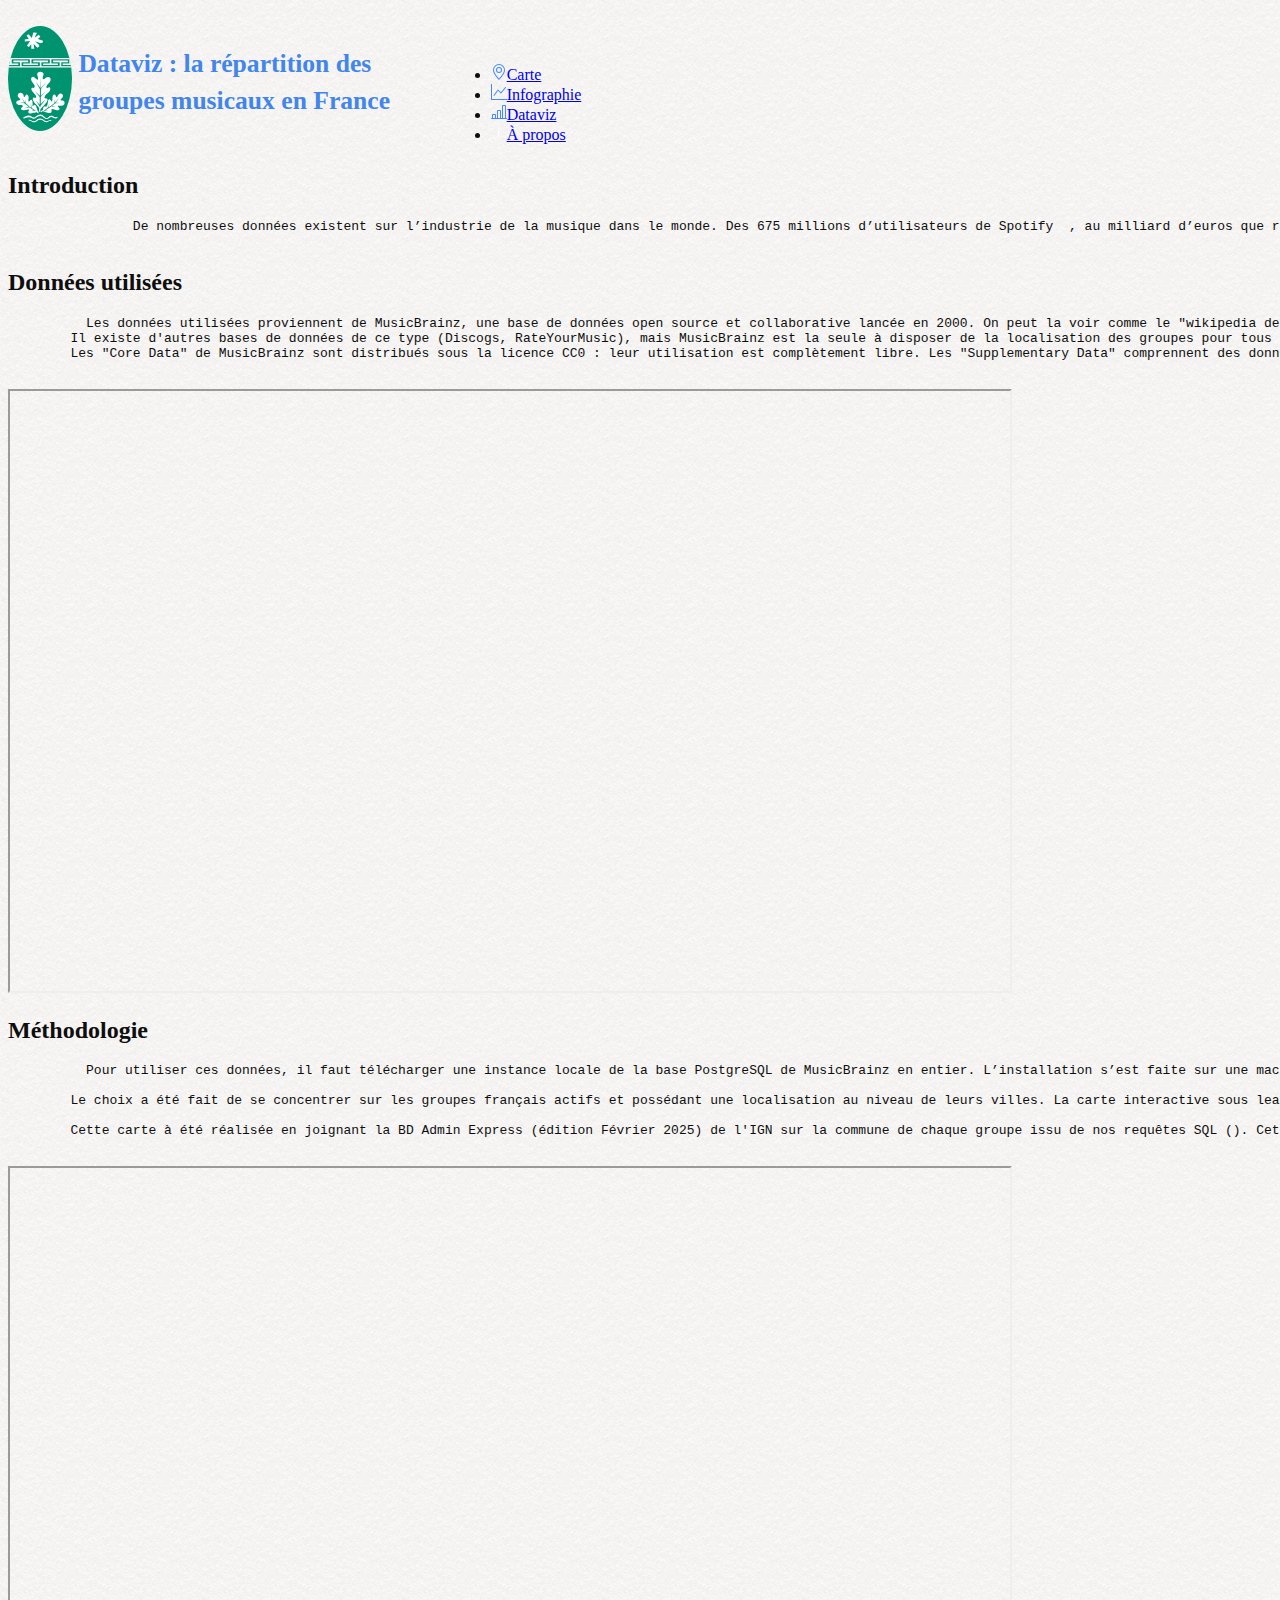
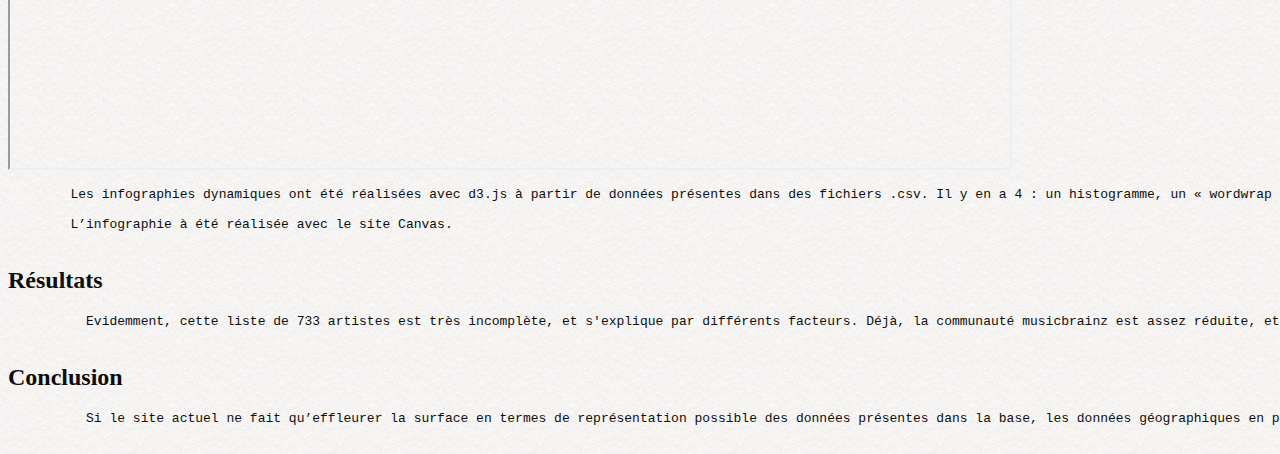
<file: a_propos.html>
<!DOCTYPE html>
<html lang="fr">

<head>
  <meta charset="UTF-8">
  <meta name="description" content="Dataviz - les groupes musicaux en france">
  <meta name="author" content="Fabian MATHIEU">
  <meta name="viewport" content="width=device-width, initial-scale=1">
  <meta http-equiv="Cache-Control" content="max-age=31536000, must-revalidate">
  <title>Dataviz</title>
  <link rel="icon" type="image/x-icon" href="img/icon.png">
  <link rel="stylesheet" href="style.css">
</head>

<body>
  <header>
    <div class="pnr"><a href="index.html"><img class="logo" src="img/logo.svg" width="64" height="105"></a>
      <h1><a href="index.html">Dataviz : la répartition des groupes musicaux en France</a></h1>
    </div>
    <nav class="nav">
      <ul class="ul">
        <li><a href="index.html"><img src="img/geo_blue.svg" width="16" height="16">Carte</a></li>
		<li><a href="infographie.html"><img src="img/graph_blue.svg" width="16" height="16">Infographie</a></li>
		<li><a href="dataviz.html"><img src="img/chart_blue.svg" width="16" height="16">Dataviz</a></li>
        <li class="active"><a href="a_propos.html"><img src="img/info_white.svg" width="16" height="16">À propos</a></li>
      </ul>
    </nav>
  </header>
  <main>
	<h2>Introduction</h2>
	  <pre>
		De nombreuses données existent sur l’industrie de la musique dans le monde. Des 675 millions d’utilisateurs de Spotify  , au milliard d’euros que représente l’industrie de la musique enregistrée en France  sans parler des concerts, le tableau semble à priori complet. Le problème, c’est que très peu de données géographiques existent : où se forment les groupes ? Ont-ils des salles de concert à proximité ?  Existe-t-il des scènes locales particulières ? Ici, l’objectif sera de dresser un portait général des groupes de musique actifs en France métropolitaine.
	  </pre>
	<h2>Données utilisées</h2>
      <pre>
	  Les données utilisées proviennent de MusicBrainz, une base de données open source et collaborative lancée en 2000. On peut la voir comme le "wikipedia de la musique". Ses données sont très complètes : on plus des genres musicaux de l'artiste, on peut y trouver leur lieu de formation, de résidence actuelle, ainsi que toutes les versions CD, vinyles ou numériques de leurs sorties.
	Il existe d'autres bases de données de ce type (Discogs, RateYourMusic), mais MusicBrainz est la seule à disposer de la localisation des groupes pour tous les types de musiques et qui propose librement ses données en téléchargement.
	Les "Core Data" de MusicBrainz sont distribués sous la licence CC0 : leur utilisation est complètement libre. Les "Supplementary Data" comprennent des données entrées par les utilisateurs comme le ou les genres musicaux du groupe. Elles distribuées avec la licence CC BY-NC-SA 3.0, permettant de modifier et de partager la donnée dans un cadre non-commercial, en citant la source, et en redistribuant ce travail sous cette même licence.
	  </pre>
		  <iframe
	        id="MusicBrainz"
	        title="MusicBrainz"
	        width="1000px"
	        height="600px"
	        src="https://musicbrainz.org/">
	      </iframe>
	<h2>Méthodologie</h2>
	  <pre>
	  Pour utiliser ces données, il faut télécharger une instance locale de la base PostgreSQL de MusicBrainz en entier. L’installation s’est faite sur une machine virtuelle Ubuntu LTS en utilisant docker, comme expliqué dans la documentation. C’était la partie la plus chronophage et complexe de ce travail. Toutes les données utilisées proviennent des exports .csv de requêtes SQL effectuées sur le logiciel dbeaver, qui sont disponibles sur le github (https://github.com/metabrainz/musicbrainz-docker).
	  
	Le choix a été fait de se concentrer sur les groupes français actifs et possédant une localisation au niveau de leurs villes. La carte interactive sous leaflet devait initialement montrer les groupes dont on connaissait seulement le département ou la région, mais cela à été retiré car pas strictement nécessaire. 733 groupes français actifs possèdent une localisation au niveau de leur ville sur MusicBrainz.
	
	Cette carte à été réalisée en joignant la BD Admin Express (édition Février 2025) de l'IGN sur la commune de chaque groupe issu de nos requêtes SQL (). Cette jointure joignant les groupes sur tous les homonymes de leur ville de résidence : un nettoyage manuel a été fait. Il a fallu simplifier la géométrie des villes sur QGIS pour limiter leur taille (de 92 mb à 4,4 mb) et exporter un geojson qui associait tous les groupes présents dans une ville à une seule géométrie, ce qui a été fait avec un script python (de 4,4 mb à 430 kb).
	</pre>
		<iframe
	        id="code_python"
	        title="code_python"
	        width="1000px"
	        height="600px"
	        src="https://github.com/fabian-mathieu/fabian-mathieu.github.io/blob/main/scripts_python/formatage_geojson_villes.py">
	      </iframe>
	<pre>
	Les infographies dynamiques ont été réalisées avec d3.js à partir de données présentes dans des fichiers .csv. Il y en a 4 : un histogramme, un « wordwrap » des genres musicaux les plus communs des groupes présents sur la carte, sa déclinaison en « lollipop », et un « pie chart » de la répartition des groupes par type de commune.
	
	L’infographie à été réalisée avec le site Canvas.
	  </pre>
	<h2>Résultats</h2>
	  <pre>
	  Evidemment, cette liste de 733 artistes est très incomplète, et s'explique par différents facteurs. Déjà, la communauté musicbrainz est assez réduite, et bien souvent la localisation des groupes n'est pas présente ou encore moins mise à jour. Le fait de n'inclure que les groupes exclut beaucoup d'artistes d'autres genres :  les artistes individuels comme les rappeurs sont de facto exclus de cette analyse dans leur grande majorité. Le wordwrap montre la surreprésentation de groupes de métal par rapport à la réalité : cela s’explique par la base de fans mondiale pour ce genre de musique, qui s’exporte très facilement comparé à des artistes connus seulement dans leur pays d’origine.
	  </pre>
	<h2>Conclusion</h2>
	  <pre>
	  Si le site actuel ne fait qu’effleurer la surface en termes de représentation possible des données présentes dans la base, les données géographiques en particulier sont loin d’être exhaustives. A l’heure actuelle, le site est une ébauche de ce à quoi pourrait ressembler un site proposant une cartographie plus complète des groupes en France.
	  </pre>
  </main>
</body>

</html>
</file>
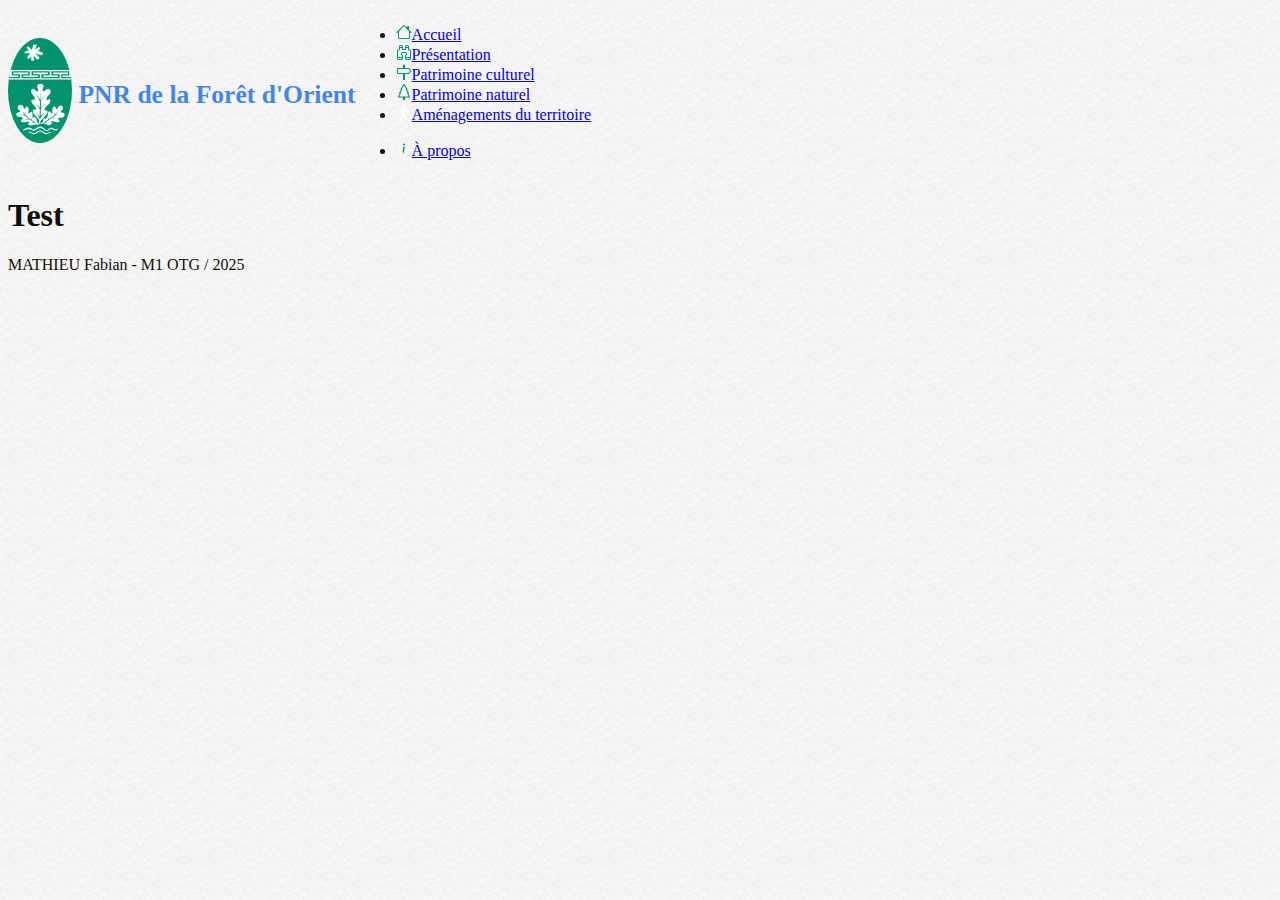
<file: amenagement.html>
<!DOCTYPE html>
<html lang="fr">

<head>
  <meta charset="UTF-8">
  <meta name="description" content="Observatoire des territoires - PNR de la Forêt d'Orient">
  <meta name="author" content="Fabian MATHIEU">
  <meta name="viewport" content="width=device-width, initial-scale=1">
  <meta http-equiv="Cache-Control" content="max-age=31536000, must-revalidate">
  <title>PNR - Forêt d'Orient</title>
  <link rel="icon" type="image/x-icon" href="img/icon.png">
  <link rel="stylesheet" href="style.css">
</head>

<body>
  <header>
    <div class="pnr"><a href="index.html"><img class="logo" src="img/logo.svg" width="64" height="105"></a>
      <h1><a href="index.html">PNR de la Forêt d'Orient</a></h1>
    </div>
    <nav class="navigation">
      <ul class="nav-left">
        <li><a href="index.html"><img class="icon" src="img/house_green.svg" width="16" height="16">Accueil</a></li>
        <li><a href="presentation.html"><img class="icon" src="img/binoculars_green.svg" width="16" height="16">Présentation</a></li>
        <li><a href="culture.html"><img class="icon" src="img/signpost_green.svg" width="16" height="16">Patrimoine culturel</a></li>
        <li><a href="nature.html"><img class="icon" src="img/tree_green.svg" width="16" height="16">Patrimoine naturel</a></li>
        <li class="active"><a href="amenagement.html"><img class="icon" src="img/person_walking_white.svg" width="16" height="16">Aménagements du territoire</a></li>
      </ul>
      <ul class="nav-right">
        <li><a class="a_propos" href="a_propos.html"><img class="icon" src="img/info_green.svg" width="16" height="16">À propos</a></li>
      </ul>
    </nav>
  </header>
  <main>
    <h1>Test</h1>
  </main>
  <footer>MATHIEU Fabian - M1 OTG / 2025</footer>
</body>

</html>
</file>
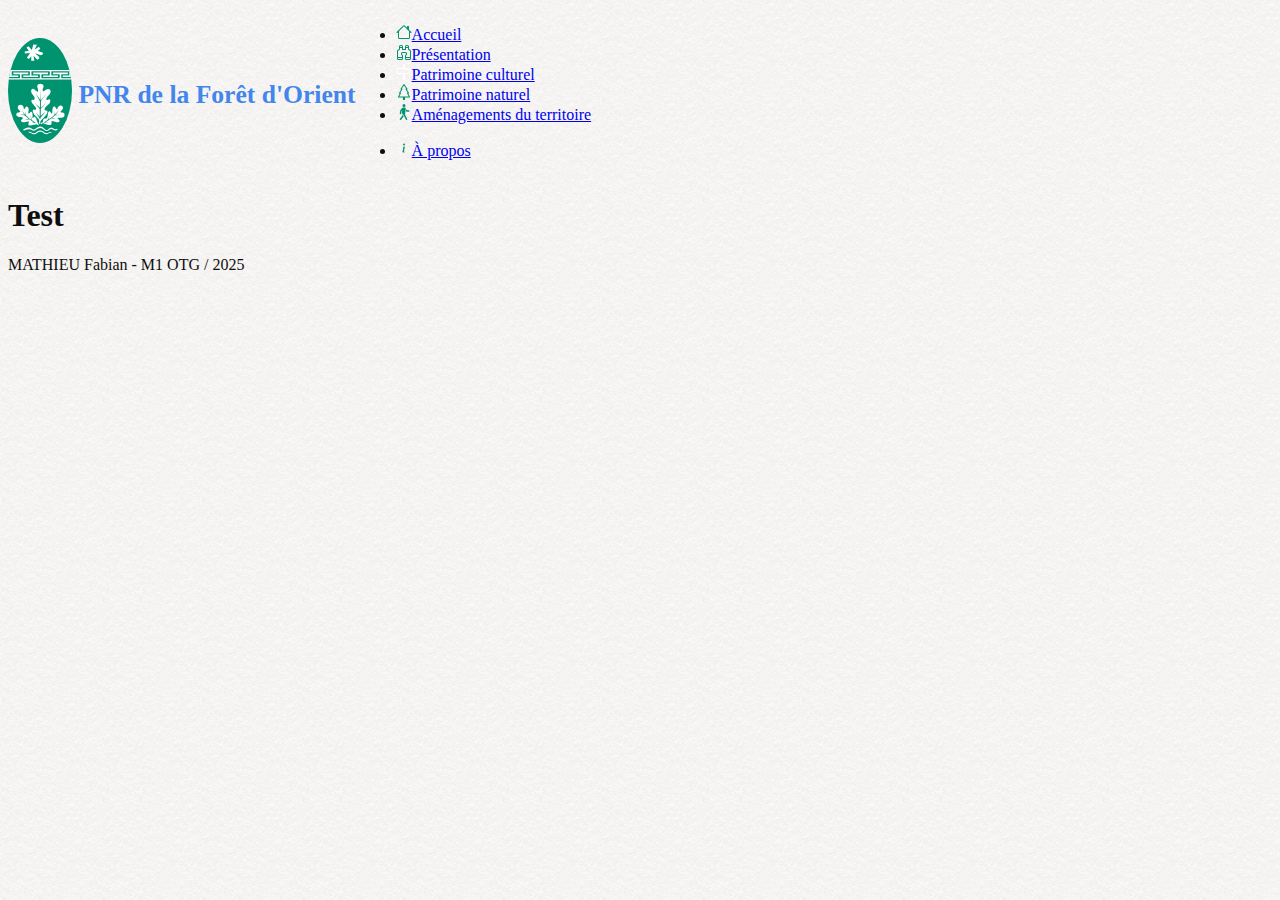
<file: culture.html>
<!DOCTYPE html>
<html lang="fr">

<head>
  <meta charset="UTF-8">
  <meta name="description" content="Observatoire des territoires - PNR de la Forêt d'Orient">
  <meta name="author" content="Fabian MATHIEU">
  <meta name="viewport" content="width=device-width, initial-scale=1">
  <meta http-equiv="Cache-Control" content="max-age=31536000, must-revalidate">
  <title>PNR - Forêt d'Orient</title>
  <link rel="icon" type="image/x-icon" href="img/icon.png">
  <link rel="stylesheet" href="style.css">
</head>

<body>
  <header>
    <div class="pnr"><a href="index.html"><img class="logo" src="img/logo.svg" width="64" height="105"></a>
      <h1><a href="index.html">PNR de la Forêt d'Orient</a></h1>
    </div>
    <nav class="navigation">
      <ul class="nav-left">
        <li><a href="index.html"><img class="icon" src="img/house_green.svg" width="16" height="16">Accueil</a></li>
        <li><a href="presentation.html"><img class="icon" src="img/binoculars_green.svg" width="16" height="16">Présentation</a></li>
        <li class="active"><a href="culture.html"><img class="icon" src="img/signpost_white.svg" width="16" height="16">Patrimoine culturel</a></li>
        <li><a href="nature.html"><img class="icon" src="img/tree_green.svg" width="16" height="16">Patrimoine naturel</a></li>
        <li><a href="amenagement.html"><img class="icon" src="img/person_walking_green.svg" width="16" height="16">Aménagements du territoire</a></li>
      </ul>
      <ul class="nav-right">
        <li><a class="a_propos" href="a_propos.html"><img class="icon" src="img/info_green.svg" width="16" height="16">À propos</a></li>
      </ul>
    </nav>
  </header>
  <main>
    <h1>Test</h1>
  </main>
  <footer>MATHIEU Fabian - M1 OTG / 2025</footer>
</body>

</html>
</file>
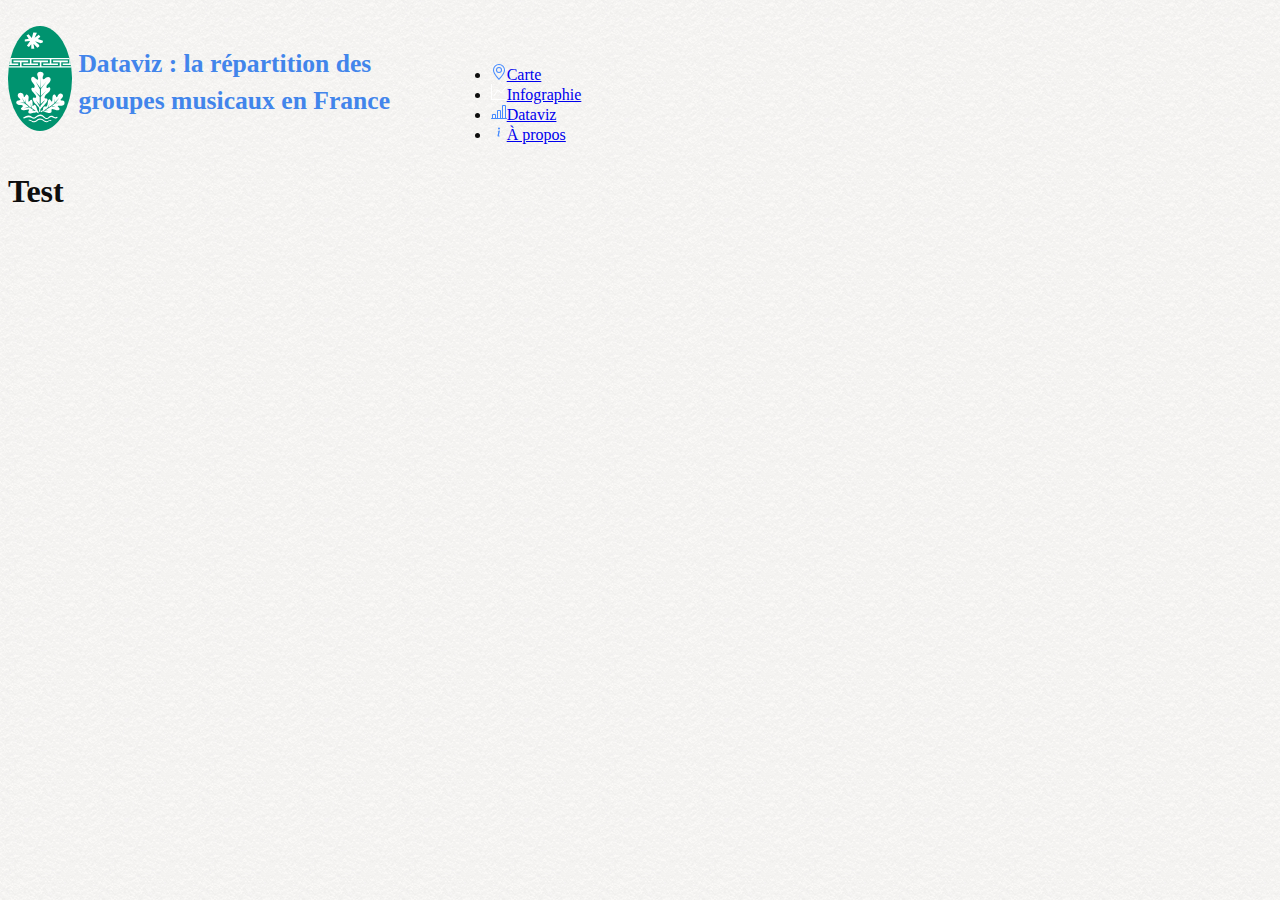
<file: infographie.html>
<!DOCTYPE html>
<html lang="fr">

<head>
  <meta charset="UTF-8">
  <meta name="description" content="Dataviz - les groupes musicaux en france">
  <meta name="author" content="Fabian MATHIEU">
  <meta name="viewport" content="width=device-width, initial-scale=1">
  <meta http-equiv="Cache-Control" content="max-age=31536000, must-revalidate">
  <title>Dataviz</title>
  <link rel="icon" type="image/x-icon" href="img/icon.png">
  <link rel="stylesheet" href="style.css">
</head>

<body>
  <header>
    <div class="pnr"><a href="index.html"><img class="logo" src="img/logo.svg" width="64" height="105"></a>
      <h1><a href="index.html">Dataviz : la répartition des groupes musicaux en France</a></h1>
    </div>
    <nav class="nav">
      <ul class="ul">
        <li><a href="index.html"><img src="img/geo_blue.svg" width="16" height="16">Carte</a></li>
		<li class="active"><a href="infographie.html"><img src="img/graph_white.svg" width="16" height="16">Infographie</a></li>
		<li><a href="dataviz.html"><img src="img/chart_blue.svg" width="16" height="16">Dataviz</a></li>
        <li><a href="a_propos.html"><img src="img/info_blue.svg" width="16" height="16">À propos</a></li>
      </ul>
    </nav>
  </header>
  <main>
    <h1>Test</h1>
  </main>
</body>

</html>
</file>
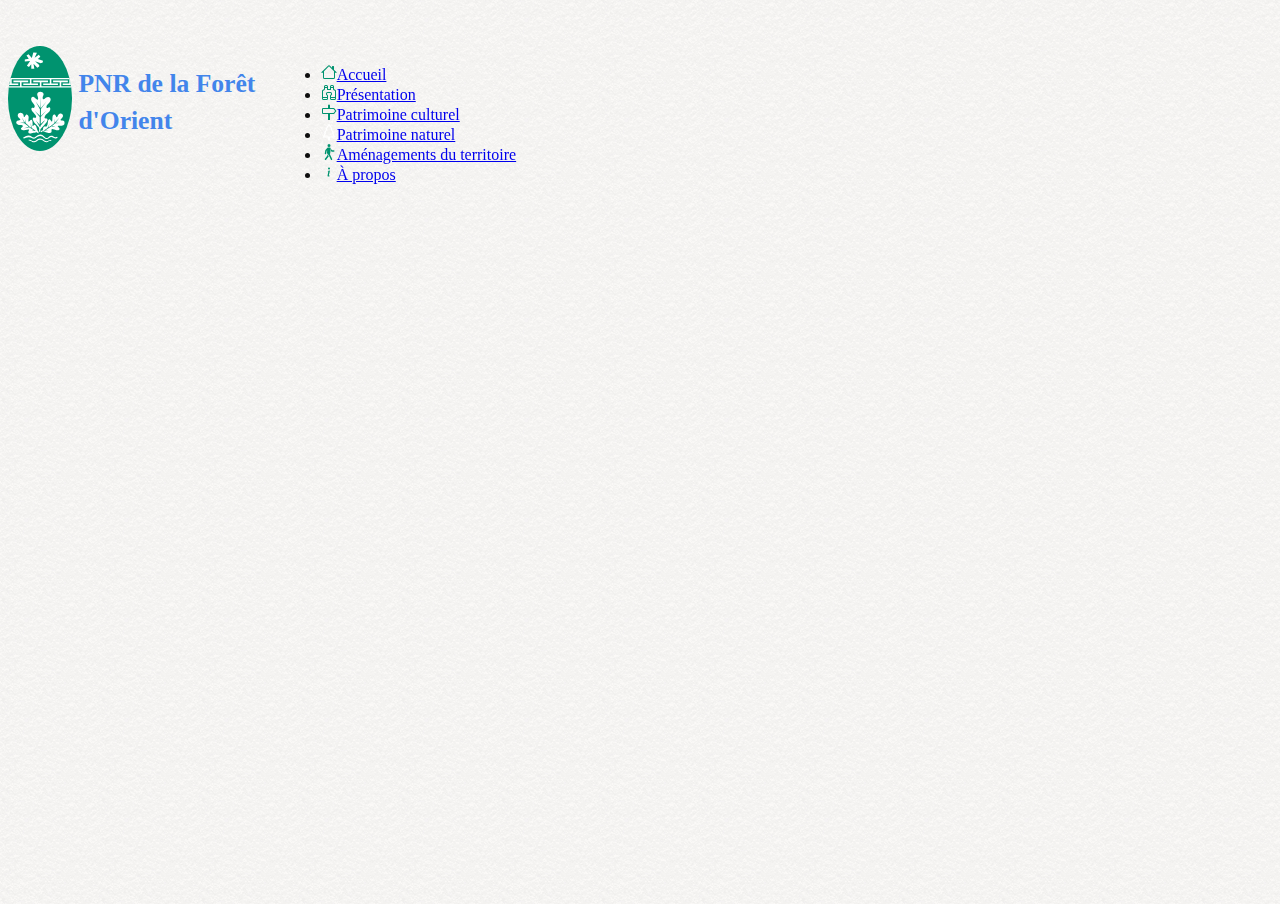
<file: nature.html>
<!DOCTYPE html>
<html lang="fr">

<head>
  <meta charset="UTF-8">
  <meta name="description" content="Observatoire des territoires - PNR de la Forêt d'Orient">
  <meta name="author" content="Fabian MATHIEU">
  <meta name="viewport" content="width=device-width, initial-scale=1">
  <meta http-equiv="Cache-Control" content="max-age=31536000, must-revalidate">
  <title>PNR - Forêt d'Orient</title>
  <link rel="icon" type="image/x-icon" href="img/icon.png">
  <link rel="stylesheet" href="style.css">
</head>

<body>
  <header>
    <div class="pnr"><a href="index.html"><img class="logo" src="img/logo.svg" width="64" height="105"></a>
      <h1><a href="index.html">PNR de la Forêt d'Orient</a></h1>
    </div>
    <nav class="nav">
      <ul class="ul">
        <li><a href="index.html"><img src="img/house_green.svg" width="16" height="16">Accueil</a></li>
        <li><a href="presentation.html"><img src="img/binoculars_green.svg" width="16" height="16">Présentation</a></li>
        <li><a href="culture.html"><img src="img/signpost_green.svg" width="16" height="16">Patrimoine culturel</a></li>
        <li class="active"><a href="nature.html"><img src="img/tree_white.svg" width="16" height="16">Patrimoine naturel</a></li>
        <li><a href="amenagement.html"><img src="img/person_walking_green.svg" width="16" height="16">Aménagements du territoire</a></li>
        <li><a href="a_propos.html"><img src="img/info_green.svg" width="16" height="16">À propos</a></li>
      </ul>
    </nav>
  </header>
  <main>
    <iframe src="https://storymaps.arcgis.com/stories/1c4ac7d6d47346b286b9eedef7a035ca" width="100%" height="700px" frameborder="0" allowfullscreen allow="geolocation"></iframe>
  </main>
</body>

</html>
</file>
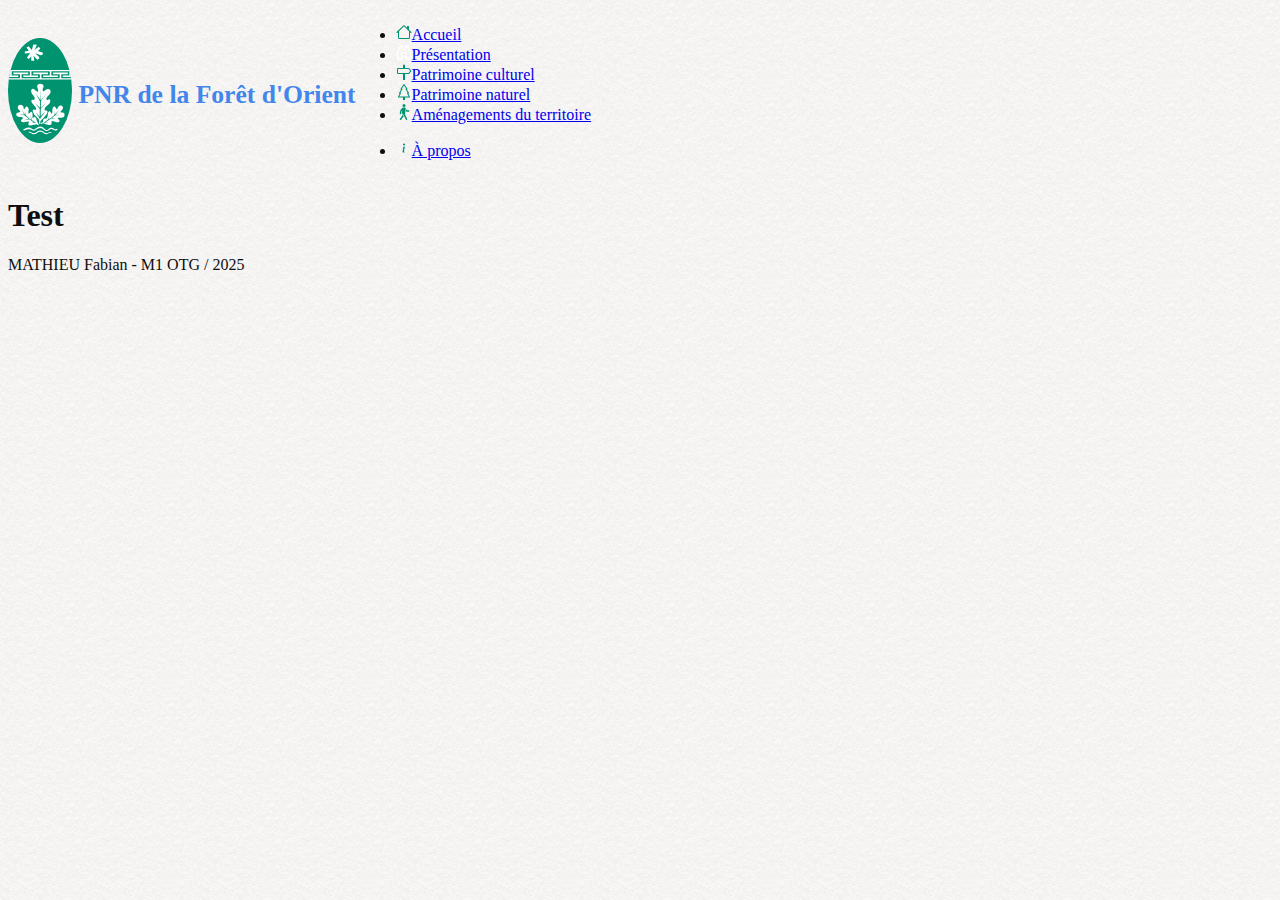
<file: presentation.html>
<!DOCTYPE html>
<html lang="fr">

<head>
  <meta charset="UTF-8">
  <meta name="description" content="Observatoire des territoires - PNR de la Forêt d'Orient">
  <meta name="author" content="Fabian MATHIEU">
  <meta name="viewport" content="width=device-width, initial-scale=1">
  <meta http-equiv="Cache-Control" content="max-age=31536000, must-revalidate">
  <title>PNR - Forêt d'Orient</title>
  <link rel="icon" type="image/x-icon" href="img/icon.png">
  <link rel="stylesheet" href="style.css">
</head>

<body>
  <header>
    <div class="pnr"><a href="index.html"><img class="logo" src="img/logo.svg" width="64" height="105"></a>
      <h1><a href="index.html">PNR de la Forêt d'Orient</a></h1>
    </div>
    <nav class="navigation">
      <ul class="nav-left">
        <li><a href="index.html"><img class="icon" src="img/house_green.svg" width="16" height="16">Accueil</a></li>
        <li class="active"><a href="presentation.html"><img class="icon" src="img/binoculars_white.svg" width="16" height="16">Présentation</a></li>
        <li><a href="culture.html"><img class="icon" src="img/signpost_green.svg" width="16" height="16">Patrimoine culturel</a></li>
        <li><a href="nature.html"><img class="icon" src="img/tree_green.svg" width="16" height="16">Patrimoine naturel</a></li>
        <li><a href="amenagement.html"><img class="icon" src="img/person_walking_green.svg" width="16" height="16">Aménagements du territoire</a></li>
      </ul>
      <ul class="nav-right">
        <li><a class="a_propos" href="a_propos.html"><img class="icon" src="img/info_green.svg" width="16" height="16">À propos</a></li>
      </ul>
    </nav>
  </header>
  <main>
    <h1>Test</h1>
  </main>
  <footer>MATHIEU Fabian - M1 OTG / 2025</footer>
</body>

</html>
</file>
<file: style.css>
/* Variable de hauteur */
:root {
  --hauteur-carte: 72vh;
}

body{
  background-image:url("img/bg.png"); 
  font-family: "Palatino Linotype", "Book Antiqua", Palatino, serif;
  color: #0e0e0e;
  height:100%;
}

header{
  display:flex; 
  align-items:center;
}

.pnr{
  display:flex; 
  align-items:center;
}
  
.nav{
  width:100%
}
.pnr h1{
  margin-left:0.2em;
}

header h1 a{
  color:#4285eb; 
  text-decoration:none;
  font-size: 0.8em;
}

button:hover{
  background-color:#05050524;
}

.tab.active h2,
.tab.active h1 {
  font-size: 1.5em;
  color: #0e0e0e;
  letter-spacing: 0.02em;
  border-bottom: 1px solid #ddd;
  padding-bottom: 0.3em;
}

/* Cartes */
.map{
  width: 100%;
  height: var(--hauteur-carte);
}

#slider-container {
  width: 90%;
  max-width: 800px;
  margin: 16px auto;
  text-align: center;
}

.map-overlay, .map-legend {
    font-size:0.9em;
    position: absolute;
    top: 9.5em;
    left: 2em;
    width: 16em;
    z-index: 1;
}

.map-overlay .map-overlay-inner {
    background-color: #ffffff;
    box-shadow: 0 2px 2px rgba(0, 0, 0, 0.2);
    padding: 0em 1em 1em 1em;
    display: inline-grid;
}

.map-legend {
  left: auto;
  right: 4em;
  width: 18em;
}

.map-legend-inner {
    background: #fff;
    padding: 10px 12px;
    box-shadow: 0 1px 4px rgba(0,0,0,0.25);
}

.legend-title {
    font-weight: bold;
    margin-bottom: 8px;
    font-size: 14px;
}

.legend-item {
    display: flex;
    align-items: center;
    margin-bottom: 0.5em;
}

.legend-icon,
.legend-line {
    display: inline-block;
    margin-right: 1em;
}

.legend-krakatoa {
    width: 1em;
    height: 1em;
    background: #d91e18;
    border: 2px solid #fff;
    border-radius: 50%;
    box-shadow: 0 0 1px rgba(0,0,0,0.5);
}

.legend-lieux {
    width: 1em;
    height: 1em;
    background: #1967d2;
    border: 2px solid #fff;
    border-radius: 50%;
}

.legend-cercle{ /* Ligne orange = propagation */
    width: 2em;
    border-top: 3px solid #ff8f00;
}

.legend-info{ 
    margin-top: 0.3em;
    font-size: 0.9em;
    color: #444;
}

.legend-zone-principale {
  width: 1.2em;
  height: 1.2em;
  background: rgba(30,144,255,0.45);
  border: 2px solid #1E90FF;
}

.legend-zone-verbeek {
  width: 1.2em;
  height: 1.2em;
  background: rgba(255,0,0,0.5);
  border: 2px solid #ff0000ff;
}

/* Onglets */
.nav {
  width: 100%;
  margin-top: 2em;
  display: flex;
  justify-content: flex-start;
  transform: translateY(0.5em);
}

#tabs {
  list-style: none;
  padding: 0;
  margin: 0;
  display: flex;
  gap: 0.3em;
}

#tabs li {
  padding: 0.6em 1.2em;
  border: 1px solid #c3c3c3;
  border-bottom: none;
  background: #f0f0f0;
  cursor: pointer;
  font-size: 1.1em;
  border-radius: 0.5em 0.5em 0 0;
  white-space: nowrap;
  transform: translateY(0);
  transition:
    background-color 0.2s ease,
    transform 0.2s ease,
    box-shadow 0.2s ease;
}

/* Hover uniquement si non actif */
#tabs li:not(.active):hover {
  background: #cacaca;
  transform: translateY(-0.4em);
  box-shadow: 0  1em #cacaca;
}

#tabs li.active {
  background: #ffffff;
  font-size: 1.2em;
  transform: translateY(-0.4em);
  z-index: 3;
}

/* Contenu des onglets */
.tab {
  position: relative;
  visibility: hidden;
  height: 0;
  overflow: hidden;
}

.tab.active {
  font-size: 1.05em;
  visibility: visible;
  height: auto;
  overflow: visible;
  background: #ffffff;
  padding: 0.5em 1em 1em 1em;
  margin-top: -20px;
  box-shadow: 0 1em 1em rgba(0,0,0,0.25);
  position: relative;
}

#tabs li.active {
  position: relative;
  background: #ffffff;
  font-weight: bold;
  transform: translateY(-0.4em);
  z-index: 5;
  box-shadow: 0 1em 1em rgba(0,0,0,0.25);
}

/* Prolongement */
#tabs li.active::after {
  content: "";
  position: absolute;
  left: 0;
  right: 0;
  bottom: -2.5em;
  height: 2.5em;
  background: #ffffff;
  margin-left: -1px;
  margin-right: -1px;
  border-right: 1px solid #c3c3c3;
  border-left: 1px solid #c3c3c3;
}

/* Effet feuilles multiples */
.tab.active::before { 
  content: ""; 
  position: absolute; 
  top: 10px; 
  left: 10px; 
  width: 100%; 
  height: 100%; 
  background: #fafafa; 
  box-shadow: 0 0 10px rgba(0,0,0,0.23); 
  transform: rotate(-0.4deg); 
  z-index: -4; 
}

.tab.active::after {
  content: "";
  position: absolute;
  top: 10px;
  right: 3px;
  width: 100%;
  height: 100%;
  background: #f4f4f4;
  box-shadow: 0 0 6px rgba(0,0,0,0.2);
  transform: rotate(0.7deg);
  z-index: -5;
}

/* ===== PRESENTATION ===== */

.presentation-layout {
  display: grid;
  grid-template-columns: 1fr 1fr;
  gap: 1.5em;
  margin-top: 1em;
}

.presentation-map .map {
  height: 60vh;
}

#presentation .map-legend {
  left: 2em;
  right: auto;
  top: 9.5em;
  width: 16em;
}

/* Slideshow */
.slideshow-container {
  position: relative;
  background: #fff;
  box-shadow: 0 0 10px rgba(0,0,0,0.25);
}

.mySlide {
  display: none;
}

.mySlide img {
  width: 100%;
  display: block;
}

.prev,
.next {
  cursor: pointer;
  position: absolute;
  top: 50%;
  padding: 8px;
  color: #000;
  font-size: 22px;
  background: rgba(255,255,255,0.8);
  user-select: none;
  transform: translateY(-50%);
}

.prev { left: 0; }
.next { right: 0; }

.dots {
  text-align: center;
  margin-top: 10px;
}

.dot {
  height: 10px;
  width: 10px;
  margin: 0 3px;
  background-color: #bbb;
  border-radius: 50%;
  display: inline-block;
  cursor: pointer;
}

.dot.active {
  background-color: #333;
}

/* ===== SLIDESHOW FIXE ===== */

.presentation-slideshow {
  display: flex;
  flex-direction: column;
}

.slideshow-container {
  position: relative;
  height: 60vh;              /* même hauteur que la carte */
  overflow: hidden;
  background: #000;
}

.mySlide {
  position: absolute;
  inset: 0;
  display: none;
}

.mySlide img {
  width: 100%;
  height: 100%;
  object-fit: contain;
  display: block;
  background: #ffffff;
}

.slide-caption {
  position: absolute;
  left: 0;
  bottom: 0;
  width: 100%;
  padding: 0.8em 1em;
  font-size: 0.9em;
  color: #ffffff;
  background: linear-gradient(
    to top,
    rgba(0,0,0,0.75),
    rgba(0,0,0,0.5),
    rgba(0,0,0,0.25)
  );
  pointer-events: none;
}

/* ===== CARTE DÉCÈS ===== */

.carte-deces-legend {
  right: 4em;
  top: 9.5em;
  width: 18em;
}

.carte-deces-legend .legend-title {
  font-size: 14px;
}

.carte-deces-legend .legend-item {
  display: flex;
  align-items: center;
  margin-bottom: 0.4em;
  font-size: 0.9em;
}

.carte-deces-legend .legend-color {
  width: 1.4em;
  height: 0.9em;
  margin-right: 0.8em;
  border: 1px solid #999;
  border-radius: 2px;
}
.legend-morts-1   { background: #FCCDBB; }
.legend-morts-2   { background: #F88D63; }
.legend-morts-3   { background: #F44D08; }
.legend-morts-4   { background: #C83F09; }
.legend-morts-5   { background: #9C3107; }

.legend-village {
  background: #4bd1e6ff;
  border-radius: 50%;
  border: 1px solid #000;
}

.carte-deces-overlay {
  top: 9.5em;
  left: 2em;
  width: 16em;
}

.carte-deces-overlay select {
  margin-top: 0.4em;
  padding: 6px;
  font-size: 0.9em;
}

/* ===== AVANT / APRÈS ===== */

/* ===== AVANT / APRÈS – HAUTEUR UNIFIÉE ===== */

#avant-apres #wrapper {
  display: grid;
  grid-template-columns: minmax(0, 3fr) minmax(0, 2fr);
  gap: 1rem;
  height: var(--hauteur-carte);
  align-items: stretch;
}

#comparison-container {
  position: relative;
  width: 100%;
  height: 100%;
  border-radius: 8px;
  overflow: hidden;
  border: 1px solid #ccc;
}

#before,
#after {
  position: absolute;
  inset: 0;
}

#avant-apres aside {
  background: #ffffff;
  border-radius: 8px;
  padding: 10px 14px;
  border: 1px solid #ddd;
  font-size: 0.95em;
}

#avant-apres .color-box {
  width: 14px;
  height: 14px;
  margin-right: 6px;
  border: 1px solid #222;
  border-radius: 2px;
}

.color-box.pre  { background: rgba(0,119,204,0.5); }
.color-box.post { background: rgba(220,53,69,0.5); }
.color-box.diff { background: rgba(255,193,7,0.5); }

/* Responsive */
@media (max-width: 900px) {
  #avant-apres #wrapper {
    grid-template-columns: 1fr;
    height: auto;
  }
  #comparison-container {
    height: 420px;
  }
}

/* Popup */
.maplibregl-popup-content {
  font-size: 0.85em;
  padding: 6px 8px;
}

/* ===== HISTORIQUE ===== */

.historique-frise {
  margin: 1.5em auto;
  text-align: center;
}

.historique-frise img {
  max-width: 100%;
  height: auto;
  box-shadow: 0 0 10px rgba(0,0,0,0.25);
}

.historique-frise figcaption {
  font-size: 0.85em;
  color: #444;
  margin-top: 0.4em;
}

.historique-texte {
  max-width: 900px;
  margin: 2em auto 0 auto;
  font-size: 1em;
  line-height: 1.6;
}

.historique-texte h3 {
  margin-top: 1.8em;
  border-bottom: 1px solid #ddd;
  padding-bottom: 0.3em;
}

.historique-texte ul {
  margin-left: 1.2em;
}

.historique-texte li {
  margin-bottom: 0.4em;
}

/* ===== LÉGENDE – CARTE ÉVOLUTION ===== */

.legend-color {
  width: 16px;
  height: 16px;
  border-radius: 3px;
  display: inline-block;
  margin-right: 8px;
  border: 1px solid rgba(0,0,0,0.4);
}

/* Couleurs spécifiques */
.evolution-eau {
  background-color: #3475D6;
}

.evolution-debris {
  background-color: #213488;
}

.evolution-fumee {
  background-color: #D3C2C2;
}

.evolution-vegetation {
  background-color: #488211;
}

.evolution-lave {
  background-color: #A02B0A;
}

.evolution-sol {
  background-color: #AC7C41;
}
</file>
